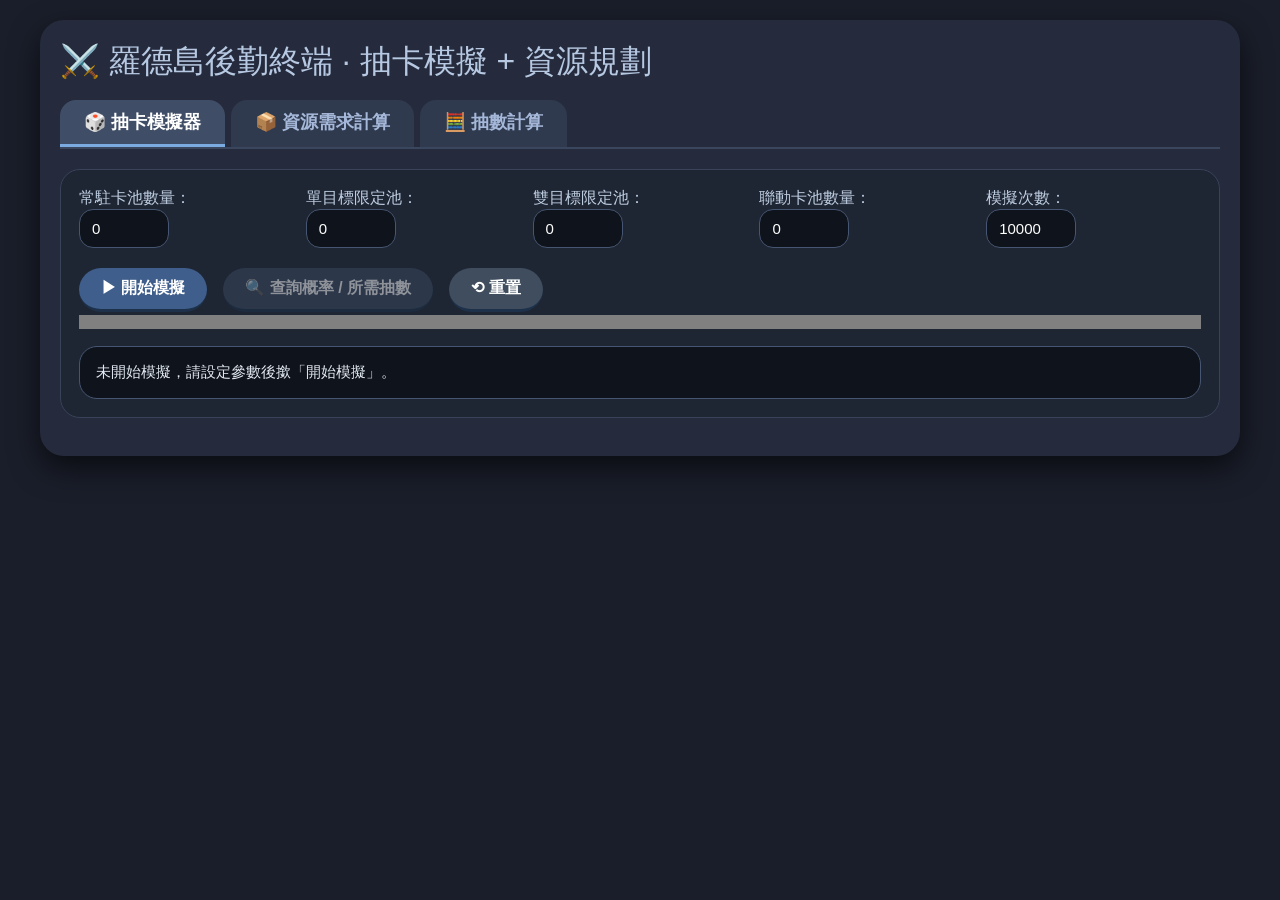
<file: arkalltool/index.html>
<!DOCTYPE html>
<html lang="zh-HK">
<head>
    <meta charset="UTF-8">
    <meta name="viewport" content="width=device-width, initial-scale=1.0">
    <title>明日方舟綜合工具 · 廣東話版</title>
    <style>
        * { box-sizing: border-box; font-family: 'Segoe UI', 'Microsoft JhengHei', sans-serif; }
        body {
            margin: 0; padding: 20px;
            background: #1a1e2a; color: #e3e9f2;
            display: flex; justify-content: center;
        }
        .app-container {
            max-width: 1200px; width: 100%;
            background: #252b3d; border-radius: 24px;
            padding: 20px; box-shadow: 0 12px 30px rgba(0,0,0,0.6);
        }
        h1 { margin: 0 0 16px; font-weight: 400; color: #b7c9e2; }
        .tabs {
            display: flex; gap: 6px; border-bottom: 2px solid #3a465e;
            margin-bottom: 20px;
        }
        .tab-btn {
            background: #2f3a4f; border: none; color: #a6b8d9;
            padding: 10px 24px; border-radius: 16px 16px 0 0;
            font-size: 18px; font-weight: bold; cursor: pointer;
            transition: 0.2s; border-bottom: 3px solid transparent;
        }
        .tab-btn.active {
            background: #3f4d66; color: white;
            border-bottom: 3px solid #7aaae0;
        }
        .tab-pane {
            display: none; animation: fade 0.2s;
        }
        .tab-pane.active { display: block; }
        @keyframes fade { from { opacity: 0.3; } to { opacity: 1; } }

        .card {
            background: #1e2533; border-radius: 20px;
            padding: 18px; margin-bottom: 18px;
            border: 1px solid #384259;
        }
        label { color: #bdcde0; font-weight: 500; }
        input, .scrolled-area {
            background: #0f141c; border: 1px solid #465672;
            color: white; padding: 10px 12px; border-radius: 14px;
            font-size: 15px;
        }
        input:focus { outline: 2px solid #5f8ec9; }
        button {
            background: #3f5e8c; border: none; color: white;
            padding: 10px 22px; border-radius: 40px;
            font-size: 16px; font-weight: bold; cursor: pointer;
            border-bottom: 3px solid #1d314a; transition: 0.15s;
        }
        button:hover { background: #5179b3; transform: translateY(-1px); }
        button:disabled { opacity: 0.5; cursor: not-allowed; background: #3a4a62; }

        .result-box {
            background: #0f141c; border-radius: 18px;
            padding: 16px; margin-top: 16px;
            font-family: 'Consolas', monospace; font-size: 15px;
            white-space: pre-wrap; border: 1px solid #465672;
            max-height: 400px; overflow-y: auto;
        }
        progress {
            width: 100%; height: 14px; border-radius: 20px;
            accent-color: #6e9ed4;
        }
        .inline-group {
            display: flex; flex-wrap: wrap; gap: 20px; align-items: center;
        }
        .grid-2col { display: grid; grid-template-columns: 1fr 1fr; gap: 20px; }
        .module-card { background: #1b2230; border-radius: 16px; padding: 15px; }
        .small-input { width: 90px; }
        .badge { background: #2e405b; padding: 4px 12px; border-radius: 30px; }
        a { color: #9ab9e6; }
    </style>
</head>
<body>
<div class="app-container">
    <h1>⚔️ 羅德島後勤終端 · 抽卡模擬 + 資源規劃</h1>
    
    <div class="tabs">
        <button class="tab-btn active" data-tab="gacha">🎲 抽卡模擬器</button>
        <button class="tab-btn" data-tab="resource">📦 資源需求計算</button>
        <button class="tab-btn" data-tab="pulls">🧮 抽數計算</button>
    </div>

    <!-- 抽卡模擬器分頁 -->
    <div id="gacha" class="tab-pane active">
        <div class="card">
            <div style="display: grid; grid-template-columns: repeat(auto-fit, minmax(180px,1fr)); gap: 12px;">
                <div><label>常駐卡池數量：</label><br><input type="number" id="regNeed" value="0" min="0" step="1" class="small-input"></div>
                <div><label>單目標限定池：</label><br><input type="number" id="olNeed" value="0" min="0" step="1" class="small-input"></div>
                <div><label>雙目標限定池：</label><br><input type="number" id="tlNeed" value="0" min="0" step="1" class="small-input"></div>
                <div><label>聯動卡池數量：</label><br><input type="number" id="coopNeed" value="0" min="0" step="1" class="small-input"></div>
                <div><label>模擬次數：</label><br><input type="number" id="simTimes" value="10000" min="100" step="1000" class="small-input"></div>
            </div>
            <div style="margin-top: 20px; display: flex; gap: 16px; flex-wrap: wrap;">
                <button id="startSimBtn">▶ 開始模擬</button>
                <button id="queryBtn" disabled>🔍 查詢概率 / 所需抽數</button>
                <button id="resetGachaBtn" style="background:#3f4d5e;">⟲ 重置</button>
            </div>
            <progress id="simProgress" value="0" max="100"></progress>
            <div id="gachaResult" class="result-box">未開始模擬，請設定參數後撳「開始模擬」。</div>
        </div>
    </div>

    <!-- 資源需求計算分頁 -->
    <div id="resource" class="tab-pane">
        <div class="card">
            <label>📋 升級路線（每行一個：星級 起始等級 結束等級 數量）</label>
            <textarea id="upgradeInput" rows="5" style="width:100%; font-family: monospace;" placeholder="例：5 230 260 1
6 1 290 3">5 230 260 1
6 1 290 1</textarea>
            <p style="color:#a0b5d0; margin:4px 0;">* 接受01，230，240...280，290。01 = 精0 1級</p>

            <div style="display: flex; gap: 24px; flex-wrap: wrap; margin: 20px 0;">
                <div class="module-card">
                    <h4 style="margin:0 0 10px;">⭐4 模組升級</h4>
                    0→1級 <input type="number" id="m4L1" value="0" min="0" style="width:70px;"><br>
                    1→2級 <input type="number" id="m4L2" value="0" min="0" style="width:70px;"><br>
                    2→3級 <input type="number" id="m4L3" value="0" min="0" style="width:70px;">
                </div>
                <div class="module-card">
                    <h4 style="margin:0 0 10px;">⭐5 模組升級</h4>
                    0→1級 <input type="number" id="m5L1" value="0" min="0" style="width:70px;"><br>
                    1→2級 <input type="number" id="m5L2" value="0" min="0" style="width:70px;"><br>
                    2→3級 <input type="number" id="m5L3" value="0" min="0" style="width:70px;">
                </div>
                <div class="module-card">
                    <h4 style="margin:0 0 10px;">⭐6 模組升級</h4>
                    0→1級 <input type="number" id="m6L1" value="0" min="0" style="width:70px;"><br>
                    1→2級 <input type="number" id="m6L2" value="0" min="0" style="width:70px;"><br>
                    2→3級 <input type="number" id="m6L3" value="0" min="0" style="width:70px;">
                </div>
            </div>

            <label>💰 剩餘資源</label>
            <div style="display:flex; gap:12px; flex-wrap:wrap;">
                經驗卡 (2000/1000/400/200): 
                <input type="number" id="remXP1" value="0" style="width:70px;" placeholder="2000">
                <input type="number" id="remXP2" value="0" style="width:70px;" placeholder="1000">
                <input type="number" id="remXP3" value="0" style="width:70px;" placeholder="400">
                <input type="number" id="remXP4" value="0" style="width:70px;" placeholder="200">
                &nbsp;&nbsp; 龍門幣: <input type="number" id="remCash" value="0" style="width:100px;">
            </div>

            <div style="margin-top:18px;">
                <label>📊 每日基建產出</label>
                <div style="display:flex; gap:20px; flex-wrap:wrap;">
                    經驗: <input type="number" id="dailyXP" value="0" style="width:100px;">
                    龍門幣: <input type="number" id="dailyCash" value="0" style="width:100px;">
                    體力: <input type="number" id="dailyEnergy" value="240" style="width:100px;">
                </div>
                <label style="margin-left:20px;">
                    <input type="checkbox" id="includeMission"> 計埋任務獎勵
                </label>
            </div>

            <div style="margin: 20px 0; display: flex; gap: 16px; align-items: center;">
                <button id="setReserveBtn">⚙️ 設定資源儲備</button>
                <span id="reserveDisplay" style="color:#9fc5ff;">目前儲備：經驗 0　龍門幣 0</span>
            </div>

            <div style="display: flex; gap: 20px;">
                <button id="calcResourceBtn">📐 計數</button>
                <button id="resetResourceBtn" style="background:#3f4d5e;">⟲ 重置</button>
            </div>
            <div id="resourceResult" class="result-box"></div>
        </div>
    </div>

    <!-- 抽數計算分頁 -->
    <div id="pulls" class="tab-pane">
        <div class="card">
            <div style="display: grid; gap: 16px; max-width: 500px;">
                <div><label>💎 合成玉數量：</label> <input type="number" id="orundum" value="0" min="0" style="width:150px;"></div>
                <div><label>🎫 十抽卷數量：</label> <input type="number" id="tenPermits" value="0" min="0" style="width:150px;"></div>
                <div><label>🎟️ 單抽卷數量：</label> <input type="number" id="permits" value="0" min="0" style="width:150px;"></div>
                <div><label>🔶 源石數量：</label> <input type="number" id="originite" value="0" min="0" style="width:150px;"></div>
            </div>
            <div style="margin-top: 30px;">
                <button id="calcPullsBtn">🧮 計數</button>
                <button id="resetPullsBtn" style="background:#3f4d5e; margin-left:16px;">⟲ 重置</button>
            </div>
            <div id="pullsResult" class="result-box" style="margin-top:20px; font-size:20px;"></div>
        </div>
    </div>
</div>

<!-- 資源儲備彈窗 (隱藏) -->
<div id="reserveModal" style="display:none; position:fixed; top:0;left:0;width:100%;height:100%; background:rgba(0,0,0,0.7); align-items:center; justify-content:center;">
    <div style="background:#252b3d; padding:24px; border-radius:28px; width:700px; max-width:90%;">
        <h3>🔒 設定資源儲備</h3>
        <label>升級路線（同上）</label>
        <textarea id="modalUpgrade" rows="5" style="width:100%"></textarea>
        <div style="display:flex; gap:15px; margin:15px 0;">
            <div>⭐4: 1級<input id="mm4L1" value="0" style="width:60px;"> 2級<input id="mm4L2" value="0" style="width:60px;"> 3級<input id="mm4L3" value="0" style="width:60px;"></div>
            <div>⭐5: 1級<input id="mm5L1" value="0" style="width:60px;"> 2級<input id="mm5L2" value="0" style="width:60px;"> 3級<input id="mm5L3" value="0" style="width:60px;"></div>
            <div>⭐6: 1級<input id="mm6L1" value="0" style="width:60px;"> 2級<input id="mm6L2" value="0" style="width:60px;"> 3級<input id="mm6L3" value="0" style="width:60px;"></div>
        </div>
        <button id="computeReserveBtn">計算儲備需求</button>
        <span id="modalReserveResult" style="margin-left:20px;"></span>
        <div style="margin-top:20px; display:flex; gap:16px; justify-content:flex-end;">
            <button id="applyReserveBtn" style="background:#3f8c5e;">套用並關閉</button>
            <button id="closeModalBtn" style="background:#5a4a4a;">取消</button>
        </div>
    </div>
</div>

<script>
    (function(){
        "use strict";

        // ---------- 核心抽卡邏輯 (移植自Python) ----------
        function six(sixProbi) {
            return Math.floor(Math.random() * 1000) + 1 <= sixProbi * 1000;
        }
        function gacha() {
            let sixed = false;
            let sixProbi = 0.02;
            let gachaNumber = 0;
            for (let i = 1; i <= 50; i++) {
                gachaNumber++;
                if (six(sixProbi)) { sixed = true; break; }
            }
            if (!sixed) {
                for (let j = 51; j < 100; j++) {
                    sixProbi = 0.02 + 0.02 * (j - 50);
                    gachaNumber++;
                    if (six(sixProbi)) break;
                }
            }
            return gachaNumber;
        }
        function r_gacha() {
            let gachaNumber = 0;
            while (true) {
                gachaNumber += gacha();
                if (gachaNumber >= 150) return gachaNumber;
                if (Math.random() < 0.5) return gachaNumber;
            }
        }
        function ol_gacha() {
            let gachaNumber = 0;
            while (true) {
                gachaNumber += gacha();
                if (gachaNumber >= 300) return 300;
                if (Math.floor(Math.random() * 100) + 1 <= 35) return gachaNumber;
            }
        }
        function tl_gacha() {
            let gachaNumber = 0, get = 0;
            while (get < 2) {
                gachaNumber += gacha();
                if (gachaNumber >= 300) return 300;
                if (get === 0 && Math.floor(Math.random()*100)+1 <= 70) get++;
                else if (get === 1 && Math.floor(Math.random()*100)+1 <= 35) return gachaNumber;
            }
        }
        function coop_gacha() {
            let gachaNumber = 0;
            while (true) {
                gachaNumber += gacha();
                if (gachaNumber >= 120) return 120;
                if (Math.random() < 0.5) return gachaNumber;
            }
        }
        function total_gacha(reg, ol, tl, coop) {
            let total = 0;
            for (let i=0; i<reg; i++) total += r_gacha();
            for (let i=0; i<ol; i++) total += ol_gacha();
            for (let i=0; i<tl; i++) total += tl_gacha();
            for (let i=0; i<coop; i++) total += coop_gacha();
            return total;
        }

        // 資源計算常數
        const module4 = [20000,20000,30000], module5 = [40000,50000,60000], module6 = [80000,100000,120000];
        const uxp = [41715,58025,76125,106914,161200,255000];
        const uc = [29389,46048,67255,104194,171616,297577];
        const exp = [201211,290411,412411];
        const ec = [235117,400823,618717];

        // ---------- 輔助函數 ----------
        function parseUpgradeLines(text) {
            const lines = text.trim().split('\n');
            const result = [];
            for (let line of lines) {
                const parts = line.trim().split(/\s+/);
                if (parts.length === 4) {
                    const star = parseInt(parts[0]), beg = parseInt(parts[1]), end = parseInt(parts[2]), count = parseInt(parts[3]);
                    if (!isNaN(star) && !isNaN(beg) && !isNaN(end) && !isNaN(count))
                        result.push([star, beg, end, count]);
                }
            }
            return result;
        }

        function calcModuleCost(m4, m5, m6) {
            let m4cost = 0, m5cost = 0, m6cost = 0;
            if (m4[0]!==0) m4cost = m4[1]*module4[0] + m4[2]*module4[1] + m4[3]*module4[2];
            if (m5[0]!==0) m5cost = m5[1]*module5[0] + m5[2]*module5[1] + m5[3]*module5[2];
            if (m6[0]!==0) m6cost = m6[1]*module6[0] + m6[2]*module6[1] + m6[3]*module6[2];
            return m4cost + m5cost + m6cost;
        }

        function calcTotalRequirements(upgradeLines, m4, m5, m6) {
            let ecount = [0,0,0];
            let count = [0,0,0,0,0,0];
            for (let line of upgradeLines) {
                const star = line[0], beg = line[1], end = line[2], n = line[3];
                let b = beg;
                if (b === 1) { ecount[star-4] += n; b = 230; }
                const long = (end - b) / 10;
                const short = (b - 230) / 10;
                for (let i=0; i<long; i++) count[i] += n;
                for (let i=0; i<short; i++) count[i] -= n;
            }
            let expNeeded = ecount.reduce((s,v,i)=> s + v*exp[i], 0);
            let cashNeededEC = ecount.reduce((s,v,i)=> s + v*ec[i], 0);
            expNeeded += count.reduce((s,v,i)=> s + v*uxp[i], 0);
            let cashNeededUC = count.reduce((s,v,i)=> s + v*uc[i], 0);
            const moduleCash = calcModuleCost(m4, m5, m6);
            return { exp: expNeeded, cash: cashNeededEC + cashNeededUC + moduleCash };
        }

        // ---------- 分頁切換 ----------
        document.querySelectorAll('.tab-btn').forEach(btn => {
            btn.addEventListener('click', (e) => {
                document.querySelectorAll('.tab-btn').forEach(b=>b.classList.remove('active'));
                document.querySelectorAll('.tab-pane').forEach(p=>p.classList.remove('active'));
                btn.classList.add('active');
                document.getElementById(btn.dataset.tab).classList.add('active');
            });
        });

        // ---------- 抽卡模擬器 UI ----------
        const startBtn = document.getElementById('startSimBtn');
        const queryBtn = document.getElementById('queryBtn');
        const progress = document.getElementById('simProgress');
        const resultDiv = document.getElementById('gachaResult');
        let sortedList = [], oList = [];

        function resetGacha() {
            document.getElementById('regNeed').value = 0;
            document.getElementById('olNeed').value = 0;
            document.getElementById('tlNeed').value = 0;
            document.getElementById('coopNeed').value = 0;
            document.getElementById('simTimes').value = 10000;
            resultDiv.textContent = '未開始模擬，請設定參數後撳「開始模擬」。';
            progress.value = 0;
            sortedList = []; oList = [];
            queryBtn.disabled = true;
        }
        document.getElementById('resetGachaBtn').addEventListener('click', resetGacha);

        startBtn.addEventListener('click', async () => {
            const reg = parseInt(document.getElementById('regNeed').value) || 0;
            const ol = parseInt(document.getElementById('olNeed').value) || 0;
            const tl = parseInt(document.getElementById('tlNeed').value) || 0;
            const coop = parseInt(document.getElementById('coopNeed').value) || 0;
            const times = parseInt(document.getElementById('simTimes').value) || 10000;
            if (times <= 0) { alert('模擬次數要大過 0'); return; }

            startBtn.disabled = true;
            queryBtn.disabled = true;
            resultDiv.textContent = '計緊數，請等等...';
            progress.value = 0;
            sortedList = []; oList = [];

            // 使用 setTimeout 分塊模擬，避免阻塞UI
            const chunkSize = 500;
            let results = [];
            function runSimulationChunk(startIdx) {
                const end = Math.min(startIdx + chunkSize, times);
                for (let i=startIdx; i<end; i++) {
                    results.push(total_gacha(reg, ol, tl, coop));
                }
                progress.value = (end / times) * 100;
                if (end < times) {
                    setTimeout(() => runSimulationChunk(end), 10);
                } else {
                    // 完成
                    results.sort((a,b)=>a-b);
                    sortedList = results;
                    const n = sortedList.length;
                    if (n===0) {
                        resultDiv.textContent = '模擬結果：所有抽數為 0（請檢查係咪設定咗最少一個卡池目標）';
                        startBtn.disabled = false;
                        return;
                    }
                    const maxVal = sortedList[n-1];
                    oList = new Array(maxVal).fill(0);
                    sortedList.forEach(v => oList[v-1]++);
                    
                    const quantiles = [10,20,30,40,50,60,70,80,90,100];
                    const quantVals = quantiles.map(q => sortedList[Math.floor(q/100 * n) - 1] || sortedList[0]);
                    const mean = sortedList.reduce((a,b)=>a+b,0)/n;
                    const variance = sortedList.reduce((s,x)=> s + (x-mean)**2, 0)/(n-1);
                    const sd = Math.sqrt(variance);
                    const cv = sd/mean;
                    const ci99 = 2.58 * sd / Math.sqrt(n);
                    const ci9999 = 3.72 * sd / Math.sqrt(n);
                    
                    let out = `總模擬次數: ${n}\n`;
                    out += `平均所需抽數: ${mean.toFixed(2)}\n`;
                    out += `中位數: ${quantVals[4].toFixed(2)}\n`;
                    out += `標準差: ${sd.toFixed(2)}\n`;
                    out += `變異係數: ${cv.toFixed(2)}\n`;
                    out += `十分位數: ${quantVals.join(', ')}\n`;
                    out += `99% 信賴區間: ${mean.toFixed(2)} ± ${ci99.toFixed(2)}\n`;
                    out += `99.99% 信賴區間: ${mean.toFixed(2)} ± ${ci9999.toFixed(2)}\n`;
                    out += `==================================================`;
                    resultDiv.textContent = out;
                    startBtn.disabled = false;
                    queryBtn.disabled = false;
                }
            }
            runSimulationChunk(0);
        });

        queryBtn.addEventListener('click', () => {
            if (!sortedList.length) { alert('請先做一次模擬。'); return; }
            const queryWin = document.createElement('div');
            queryWin.style.position='fixed'; queryWin.style.top='30%'; queryWin.style.left='35%';
            queryWin.style.background='#1e2533'; queryWin.style.padding='24px'; queryWin.style.borderRadius='20px';
            queryWin.style.width='400px'; queryWin.style.zIndex='1000'; queryWin.style.boxShadow='0 0 30px black';
            queryWin.innerHTML = `
                <h3>🔎 查詢工具</h3>
                <div style="margin:15px 0;"><label>抽數 → 成功率</label><br>
                    <input id="qPull" type="number" placeholder="輸入抽數" style="width:100%">
                    <button id="calcProbBtn">計算</button> <span id="probResult"></span>
                </div>
                <div><label>成功率 (%) → 所需抽數</label><br>
                    <input id="qProb" type="number" step="0.1" placeholder="例如 90" style="width:100%">
                    <button id="calcPullBtn">計算</button> <span id="pullResult"></span>
                </div>
                <button id="closeQuery" style="margin-top:20px;">關閉</button>
            `;
            document.body.appendChild(queryWin);
            document.getElementById('calcProbBtn').addEventListener('click', ()=>{
                const q = parseInt(document.getElementById('qPull').value);
                if (isNaN(q) || q<=0 || q>oList.length) document.getElementById('probResult').textContent='抽數超出範圍';
                else {
                    const cum = oList.slice(0,q).reduce((a,b)=>a+b,0);
                    const prob = cum / sortedList.length * 100;
                    document.getElementById('probResult').textContent = `成功率: ${prob.toFixed(2)}%`;
                }
            });
            document.getElementById('calcPullBtn').addEventListener('click', ()=>{
                const p = parseFloat(document.getElementById('qProb').value);
                if (isNaN(p) || p<=0 || p>100) document.getElementById('pullResult').textContent='百分比要喺 0~100 之間';
                else {
                    const idx = Math.floor(p/100 * sortedList.length) - 1;
                    document.getElementById('pullResult').textContent = `至少需要: ${sortedList[Math.max(0,idx)]} 抽`;
                }
            });
            document.getElementById('closeQuery').addEventListener('click', ()=> queryWin.remove());
        });

        // ---------- 資源計算器 ----------
        let reservedExp = 0, reservedCash = 0;
        const reserveDisplay = document.getElementById('reserveDisplay');
        const modal = document.getElementById('reserveModal');
        
        document.getElementById('setReserveBtn').addEventListener('click', ()=>{
            modal.style.display = 'flex';
            // 複製主頁面輸入到modal
            document.getElementById('modalUpgrade').value = document.getElementById('upgradeInput').value;
            ['m4','m5','m6'].forEach((s,idx)=>{
                const star = ['4','5','6'][idx];
                for(let lvl=1;lvl<=3;lvl++){
                    document.getElementById(`mm${star}L${lvl}`).value = document.getElementById(`m${star}L${lvl}`).value;
                }
            });
            document.getElementById('modalReserveResult').textContent = '';
        });
        document.getElementById('closeModalBtn').addEventListener('click', ()=> modal.style.display='none');
        document.getElementById('computeReserveBtn').addEventListener('click', ()=>{
            const lines = parseUpgradeLines(document.getElementById('modalUpgrade').value);
            const m4 = [ (document.getElementById('mm4L1').value!='0'||document.getElementById('mm4L2').value!='0'||document.getElementById('mm4L3').value!='0')?1:0,
                         +document.getElementById('mm4L1').value, +document.getElementById('mm4L2').value, +document.getElementById('mm4L3').value ];
            const m5 = [ (document.getElementById('mm5L1').value!='0'||document.getElementById('mm5L2').value!='0'||document.getElementById('mm5L3').value!='0')?1:0,
                         +document.getElementById('mm5L1').value, +document.getElementById('mm5L2').value, +document.getElementById('mm5L3').value ];
            const m6 = [ (document.getElementById('mm6L1').value!='0'||document.getElementById('mm6L2').value!='0'||document.getElementById('mm6L3').value!='0')?1:0,
                         +document.getElementById('mm6L1').value, +document.getElementById('mm6L2').value, +document.getElementById('mm6L3').value ];
            const req = calcTotalRequirements(lines, m4, m5, m6);
            document.getElementById('modalReserveResult').textContent = `需求經驗儲備：${req.exp.toLocaleString()}　龍門幣：${req.cash.toLocaleString()}`;
            modal._tempReserve = req;
        });
        document.getElementById('applyReserveBtn').addEventListener('click', ()=>{
            if (modal._tempReserve) {
                reservedExp = modal._tempReserve.exp;
                reservedCash = modal._tempReserve.cash;
                reserveDisplay.textContent = `目前儲備：經驗 ${reservedExp.toLocaleString()}　龍門幣 ${reservedCash.toLocaleString()}`;
            }
            modal.style.display = 'none';
        });

        document.getElementById('calcResourceBtn').addEventListener('click', ()=>{
            const lines = parseUpgradeLines(document.getElementById('upgradeInput').value);
            const m4 = [ (document.getElementById('m4L1').value!='0'||document.getElementById('m4L2').value!='0'||document.getElementById('m4L3').value!='0')?1:0,
                         +document.getElementById('m4L1').value, +document.getElementById('m4L2').value, +document.getElementById('m4L3').value ];
            const m5 = [ (document.getElementById('m5L1').value!='0'||document.getElementById('m5L2').value!='0'||document.getElementById('m5L3').value!='0')?1:0,
                         +document.getElementById('m5L1').value, +document.getElementById('m5L2').value, +document.getElementById('m5L3').value ];
            const m6 = [ (document.getElementById('m6L1').value!='0'||document.getElementById('m6L2').value!='0'||document.getElementById('m6L3').value!='0')?1:0,
                         +document.getElementById('m6L1').value, +document.getElementById('m6L2').value, +document.getElementById('m6L3').value ];
            const {exp: totalExp, cash: totalCash} = calcTotalRequirements(lines, m4, m5, m6);
            
            const remXP = (+document.getElementById('remXP1').value*2000 + +document.getElementById('remXP2').value*1000 +
                           +document.getElementById('remXP3').value*400 + +document.getElementById('remXP4').value*200);
            const remCash = +document.getElementById('remCash').value;
            
            // 檢查儲備
            let warning = '';
            if (remXP < reservedExp) warning += `⚠️ 現有經驗儲備不足 (缺 ${(reservedExp-remXP).toLocaleString()})\n`;
            if (remCash < reservedCash) warning += `⚠️ 現有龍門幣儲備不足 (缺 ${(reservedCash-remCash).toLocaleString()})\n`;
            if (warning) {
                document.getElementById('resourceResult').textContent = warning + '請盡快補充資源！';
                return;
            }
            
            let needExp = totalExp - (remXP - reservedExp);
            let needCash = totalCash - (remCash - reservedCash);
            if (needExp < 0) needExp = 0;
            if (needCash < 0) needCash = 0;
            
            let dailyXP = +document.getElementById('dailyXP').value;
            let dailyCash = +document.getElementById('dailyCash').value;
            const energy = +document.getElementById('dailyEnergy').value;
            if (document.getElementById('includeMission').checked) {
                dailyXP += 9600 + 24400/7;
                dailyCash += 9500 + 23000/7;
            }
            const baseDays = Math.max( dailyXP>0 ? Math.ceil(needExp/dailyXP) : 0,
                                       dailyCash>0 ? Math.ceil(needCash/dailyCash) : 0 );
            const energyToRes = (energy/36)*10000;
            const mixDaysXP = (dailyXP+energyToRes)>0 ? Math.ceil(needExp/(dailyXP+energyToRes)) : 0;
            const mixDaysCash = (dailyCash+energyToRes)>0 ? Math.ceil(needCash/(dailyCash+energyToRes)) : 0;
            let mixDays = Math.max(mixDaysXP, mixDaysCash);
            if (baseDays < mixDays) mixDays = baseDays;
            const totalRes = needExp+needCash;
            const dailyTotal = dailyXP+dailyCash+energyToRes;
            if (dailyTotal>0) {
                const mixDaysTotal = Math.ceil(totalRes/dailyTotal);
                mixDays = Math.min(mixDays, mixDaysTotal);
            }
            
            let out = `需要經驗總量：${needExp.toLocaleString()}\n需要龍門幣總量：${needCash.toLocaleString()}\n`;
            out += `淨係靠基建產出需要：${baseDays} 日\n基建 + 體力刷圖需要：${mixDays} 日`;
            if (reservedExp>0||reservedCash>0) out += `\n\n(已扣除資源儲備：經驗 ${reservedExp.toLocaleString()}，龍門幣 ${reservedCash.toLocaleString()})`;
            document.getElementById('resourceResult').textContent = out;
        });

        document.getElementById('resetResourceBtn').addEventListener('click', ()=>{
            document.getElementById('upgradeInput').value = '5 230 260 1\n6 1 290 1';
            ['m4','m5','m6'].forEach(s=>{ for(let i=1;i<=3;i++) document.getElementById(s+'L'+i).value=0; });
            document.getElementById('remXP1').value=0;document.getElementById('remXP2').value=0;
            document.getElementById('remXP3').value=0;document.getElementById('remXP4').value=0;
            document.getElementById('remCash').value=0;
            document.getElementById('dailyXP').value=0; document.getElementById('dailyCash').value=0;
            document.getElementById('dailyEnergy').value=240;
            document.getElementById('includeMission').checked = false;
            document.getElementById('resourceResult').textContent = '';
            reservedExp = reservedCash = 0;
            reserveDisplay.textContent = '目前儲備：經驗 0　龍門幣 0';
        });

        // ---------- 抽數計算 ----------
        document.getElementById('calcPullsBtn').addEventListener('click', ()=>{
            const orundum = +document.getElementById('orundum').value;
            const ten = +document.getElementById('tenPermits').value;
            const single = +document.getElementById('permits').value;
            const op = +document.getElementById('originite').value;
            const pOnly = ten*10 + single;
            const pullFromOrundum = Math.floor(orundum/600);
            const pullFromOp = Math.floor((180*op + orundum)/600);
            document.getElementById('pullsResult').textContent = 
                `淨係用抽卡券&合成玉：${pOnly + pullFromOrundum} 抽\n使用所有抽卡資源：${pOnly + pullFromOp} 抽`;
        });
        document.getElementById('resetPullsBtn').addEventListener('click', ()=>{
            document.getElementById('orundum').value=0; document.getElementById('tenPermits').value=0;
            document.getElementById('permits').value=0; document.getElementById('originite').value=0;
            document.getElementById('pullsResult').textContent = '';
        });

        // 全域鍵盤快捷鍵 (Ctrl+數字切換分頁)
        window.addEventListener('keydown', (e)=>{
            if (e.ctrlKey) {
                if (e.key === '1') document.querySelector('[data-tab="gacha"]').click();
                else if (e.key === '2') document.querySelector('[data-tab="resource"]').click();
                else if (e.key === '3') document.querySelector('[data-tab="pulls"]').click();
            }
        });
    })();
</script>
</body>
</html>
</file>
